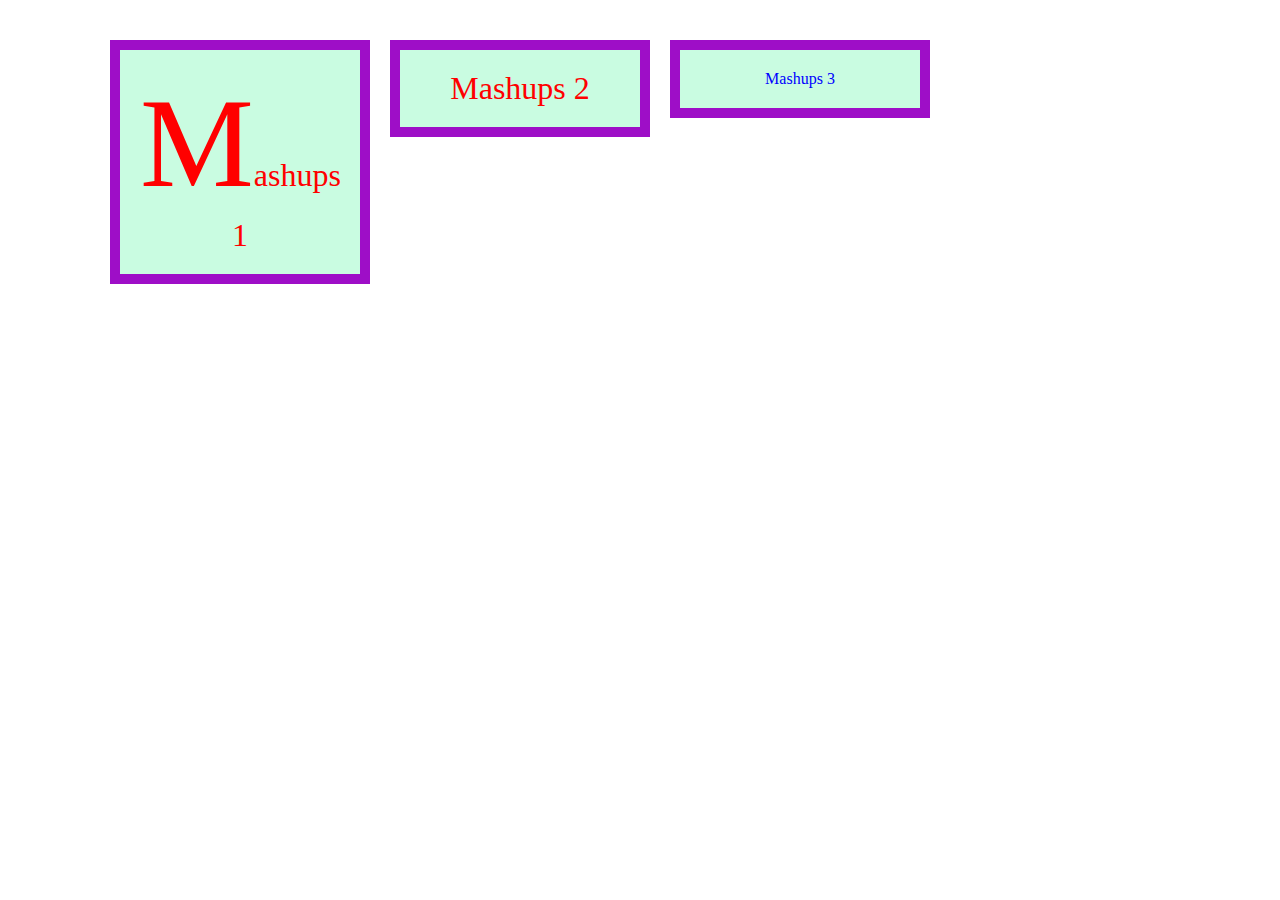
<file: 02_Web_Dev_101/HTML_CSS_intro/index.html>
<!DOCTYPE html>
<html>
	<head>
		<meta charset="utf-8"/>
		<!-- <meta name="viewport" content="width=device-width"> -->
		<title>HTML CSS</title> 
		<link rel="stylesheet" type="text/css" href="style.css" />
	</head>
	<body>
		<!-- CONTENT GOES HERE -->
		<header>
			<div class="top-box"><span class="big">M</span>ashups 1</div>
			<div class="top-box">Mashups 2</div>
			<div class="top-box special">Mashups 3</div>
		</header>

		<!-- <script src="https://code.jquery.com/jquery-2.2.4.min.js"></script> -->
		<script src="scripts.js"></script>
	</body>
</html>
</file>
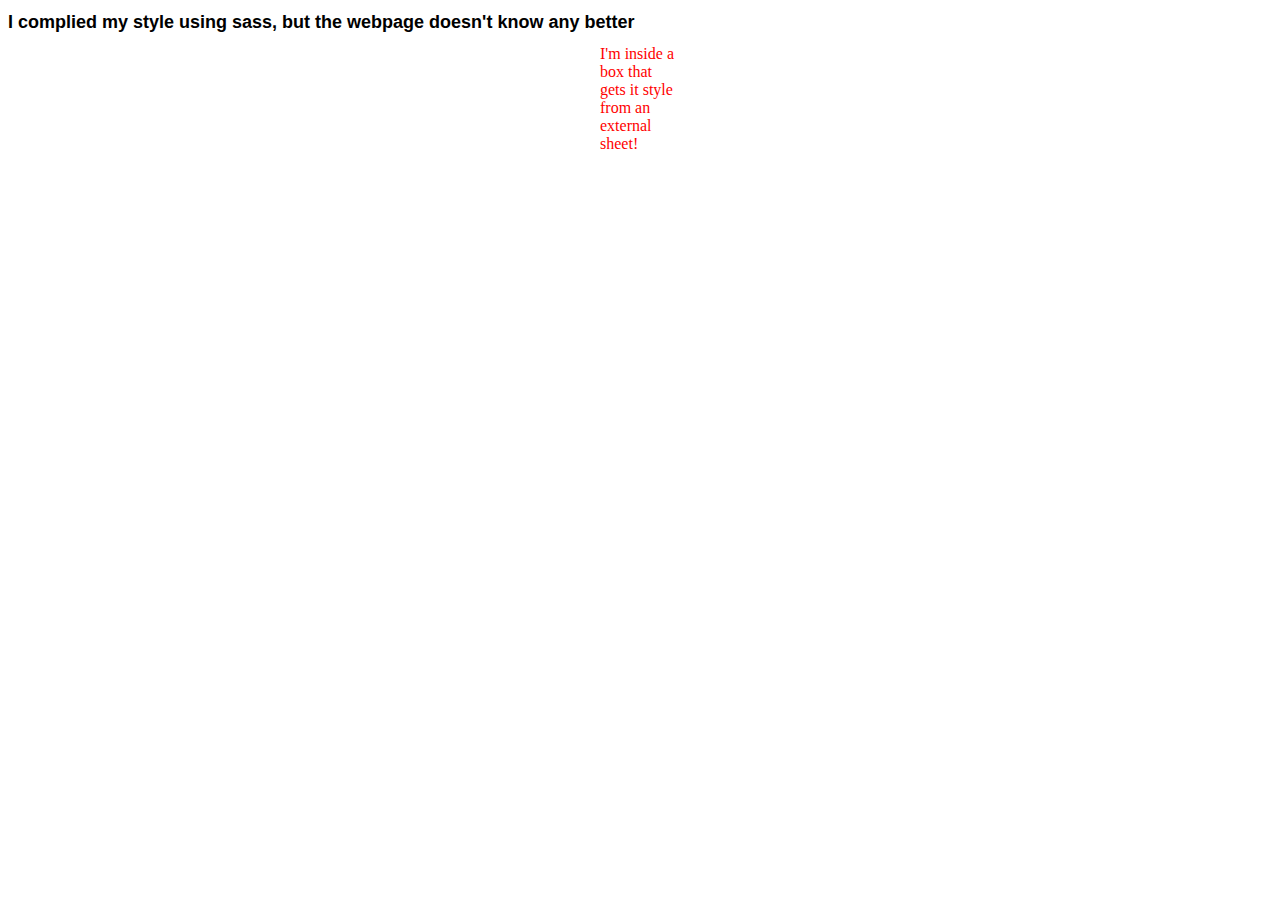
<file: 03_Programming_101/Sass/index.html>
<!DOCTYPE html>
<html>
    <head>
        <title>Week 2 Sass Example</title>
         <!-- This is super important and allows our devices to reset the zoom on mobile devices -->
         <meta name="viewport" content="width=device-width, initial-scale=1" />
         <!-- This imports an external style sheet -->
        <link rel="stylesheet" type="text/css" href="style.css">
    </head>
    <body>
        </style>
        <h1>I complied my style using sass, but the webpage doesn't know any better</h1>
        <div class="box">
            <span>I'm inside a box that gets it style from an external sheet!</span>
        </div>
    </body>
</html>
</file>
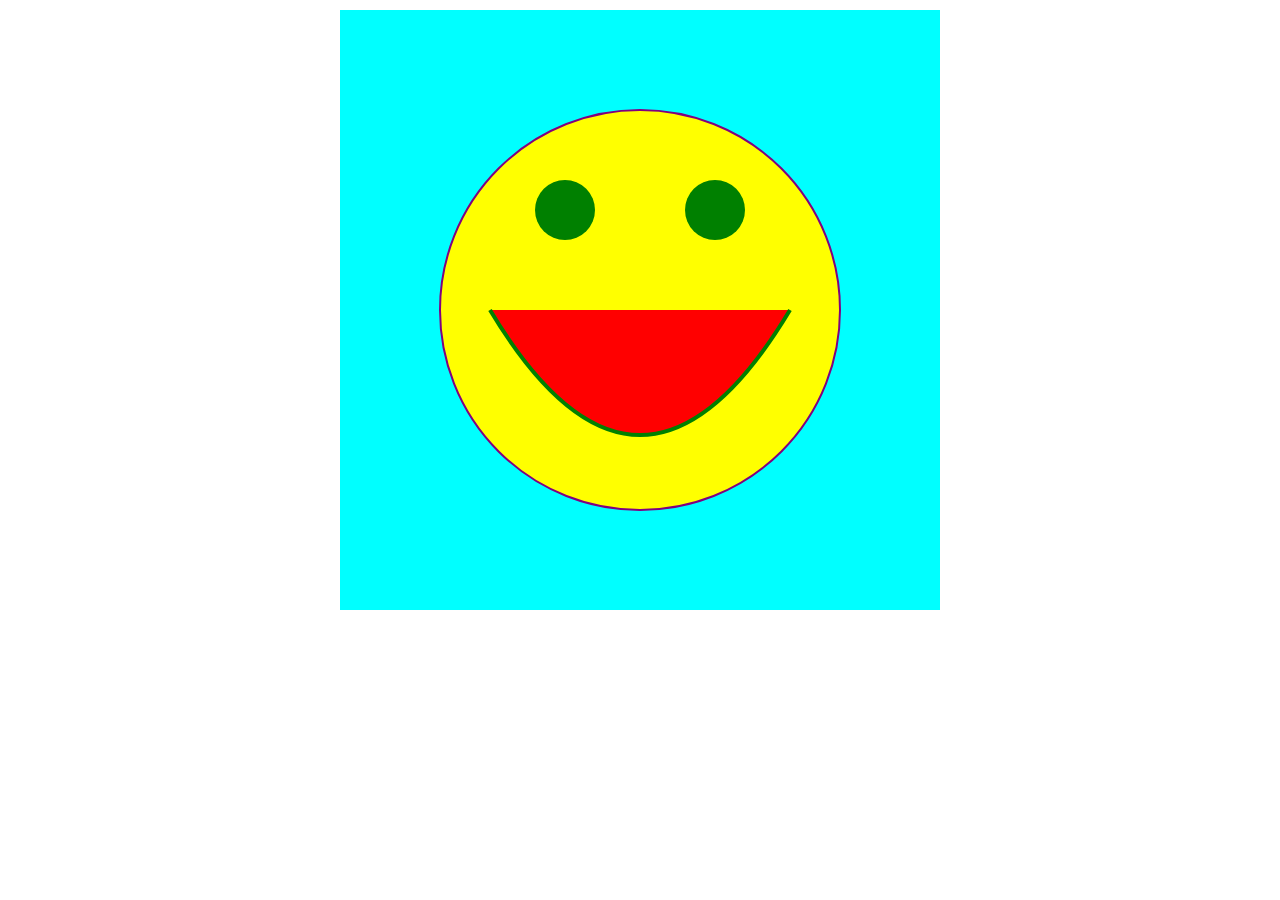
<file: 08_Data_and_Graphs/SVG_Basic/index.html>
<!DOCTYPE html>
<html>
	<head>
		<meta charset="utf-8">
		<meta name="viewport" content="width=device-width">
		<title>Basic SVG Example</title>
		<link rel="stylesheet" href="main.css">
	</head>
	<body>
		<!-- Make a Smiley Face -->
		<svg id="mySVG" width="600px" height="600px">
				<circle id="mainCirc" class="mainCircle" cx="300" cy="300" r="200"/>
				<circle class="eyeCircles" cx="225" cy="200" r="30"/>
				<circle class="eyeCircles" cx="375" cy="200" r="30"/>
				<path class="myPaths" d="M150 300 Q 300 550 450 300"/>
		</svg>
	</body>
</html>
</file>
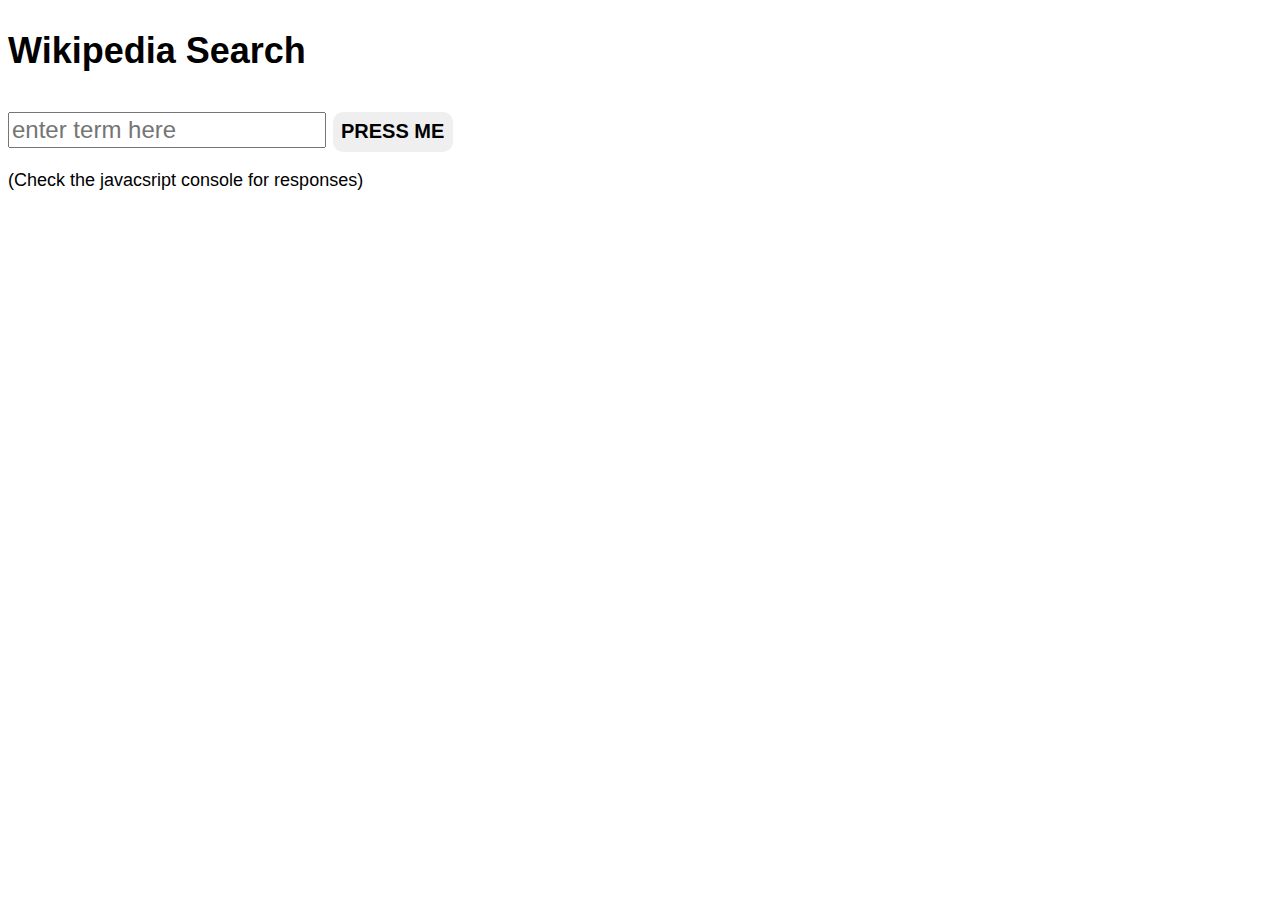
<file: 08_Dealing_With_Data/Alt_AJAX_jQuery_Patterns/index.html>
<!DOCTYPE html>
<html>
	<head>
		<meta charset="utf-8"/>
		<title>Async AJAX Patterns</title> 
		<link rel="stylesheet" type="text/css" href="style.css" />
	</head>
	<body>
		<!-- CONTENT GOES HERE -->
		<h2>Wikipedia Search</h2>
		<input id="query" type="text" placeholder="enter term here"></input>		
		<button id="theButton">PRESS ME</button>
		<p>(Check the javacsript console for responses)</p>

		<script src="https://code.jquery.com/jquery-2.1.1.min.js"></script>
		<script src="scripts.js"></script>
	</body>
</html>
</file>
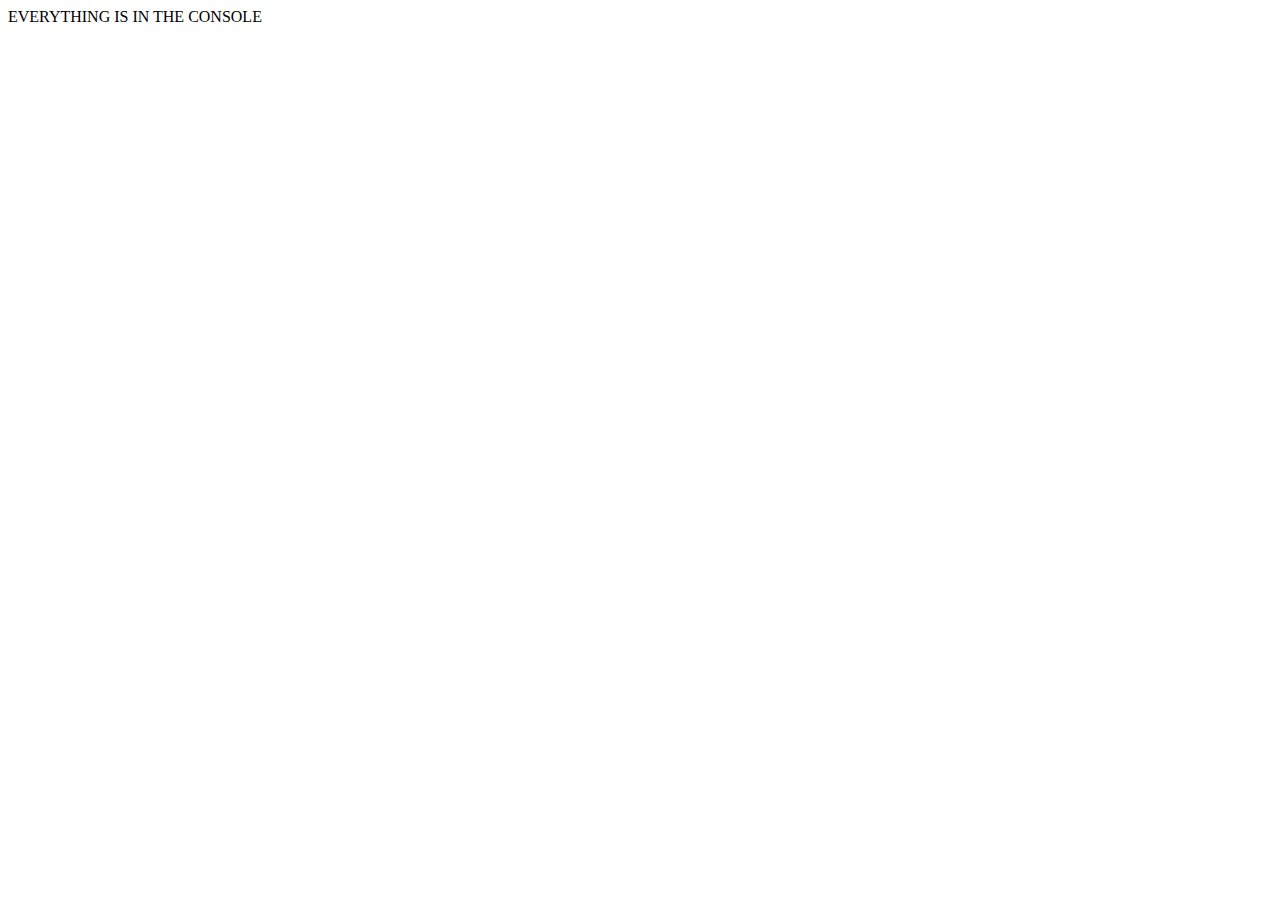
<file: 08_Dealing_With_Data/Basic_Underscore/index.html>
<!DOCTYPE html>
<html>
	<head>
		<meta charset="utf-8">
		<meta name="viewport" content="width=device-width">
		<title>Basic Underscore Example</title>
	</head>
	<body>
		EVERYTHING IS IN THE CONSOLE

		<script charset="utf-8" type="text/javascript" src="http://code.jquery.com/jquery-2.0.3.min.js"></script>
		<script charset="utf-8" type="text/javascript" src="http://underscorejs.org/underscore-min.js"></script>
		<script src="friends.js"></script>
	</body>
</html>
</file>
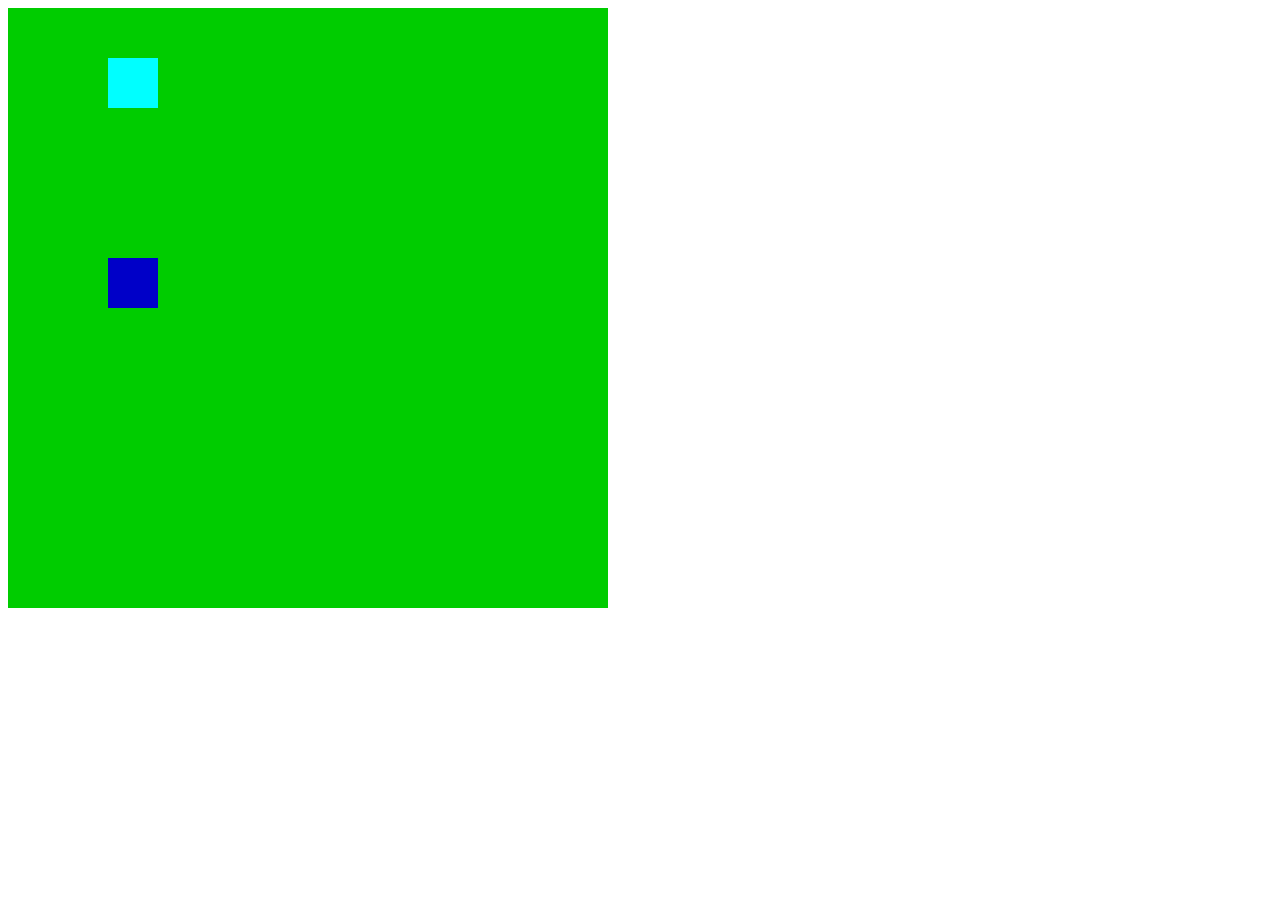
<file: 09_Animation_Playstation/Canvas_Basic/index.html>
<!DOCTYPE html>
<html>
	<head>
		<meta charset="utf-8">
		<meta name="viewport" content="width=device-width">
		<title>Basic Canvas Example</title>
	</head>
	<body>
		<canvas id="myCanvas" width="600px" height="600px">YOUR BROWSER DOES NOT SUPPORT CANVAS???</canvas>

		<script src="http://code.jquery.com/jquery-1.11.0.min.js"></script>
		<script src="main.js"></script>
	</body>
</html>
</file>
<file: 02_Web_Dev_101/HTML_CSS_intro/style.css>
body{
	margin:	0;
	padding: 0;
	font-size: 32px;
}

header{
	position: absolute;
	top: 30px;
	left: 100px;
}

.big{
	font-size: 4em;
}

.top-box{
	color: red;
	font-size: 1.2em;
	float: left;
	width: 200px;
	text-align: center;
	font-size: 32px;
	background-color: rgba(148,250,196, 0.5);
	border: 10px solid #9e0ec7;
	padding: 20px;
	margin: 10px;
}

.special{
	color: blue;
	font-size: 0.5em;
}

div{
	color: yellow;
}
</file>
<file: 03_Programming_101/Sass/style.css>
h1 {
  font-family: sans-serif;
  font-size: 18px; }

.box {
  width: 80px;
  left: calc(50% - 40px);
  position: relative; }
  .box span {
    color: red; }

/*# sourceMappingURL=style.css.map */
</file>
<file: 08_Data_and_Graphs/SVG_Basic/main.css>
#mySVG{
	display: block;
    background-color: aqua;
    margin: 10px auto;
}
svg .mainCircle{
    fill: yellow;
    stroke: purple;
    stroke-width: 2px;
}
svg .myPaths{
    fill: red;
    stroke: green;
    stroke-width: 4px;
}
svg .eyeCircles{
    fill: green;
}
svg .eyeCircles:hover{
    fill: blue;
}
</file>
<file: 08_Dealing_With_Data/Alt_AJAX_jQuery_Patterns/style.css>
html{
	margin: 0;
	padding: 0;
	background-color: white;
	font-family: 'Helvetica', Geneva, Verdana, Arial, sans-serif;
	font-size: 24px;
}

input{
	font-size: 24px;
	line-height: 30px;
	height: 30px;
}

button{
	text-align: center;
	font-weight: bold;
	font-size: 20px;
	height: 40px;
	width: 120px;
	margin-top: 10px;
	border: 2px none;
	border-radius: 10px;
}

button:hover{
	background-color: rgb(76, 126, 242);
	color: white;
}

p{
	font-size: 0.75em;
}
</file>
